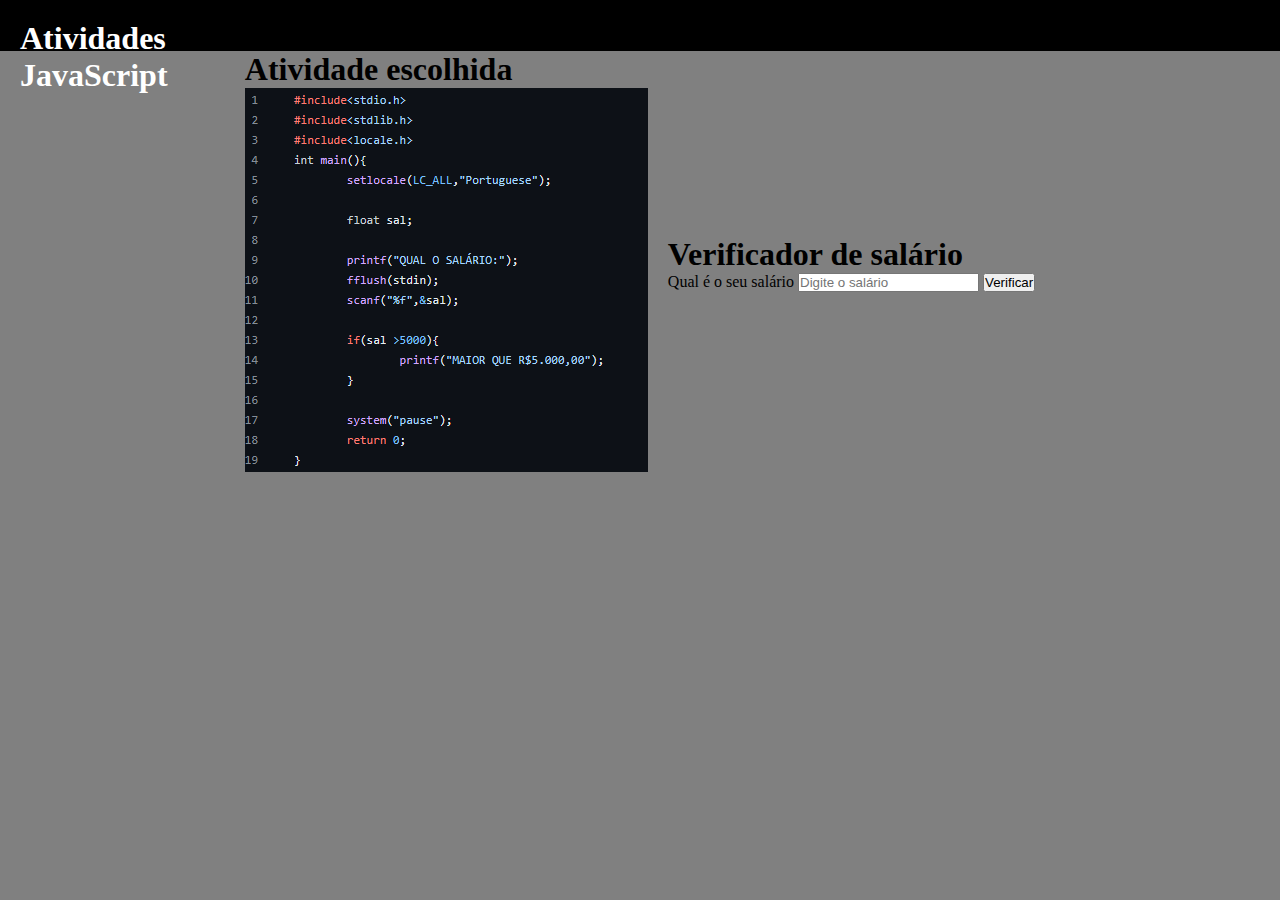
<file: atividadesemc/hub/atv1/index.html>
<!DOCTYPE html>
<html lang="en">
<head>
    <meta charset="UTF-8">
    <meta http-equiv="X-UA-Compatible" content="IE=edge">
    <meta name="viewport" content="width=device-width, initial-scale=1.0">
    <title>atividade1</title>
    <link rel="stylesheet" href="style.css">
    <script src="script.js"></script>
</head>
<header>
    <div class="esquerda">
        <h1 onclick="window.location.href='/hubmain/index.html'" style="color: white;">Atividades JavaScript</h1>
    </div>
    <div class="direita">
        <ul>
            <li><a href="/hub/atv2/index.html">atv2</a></li>
            <li><a href="/hub/atv3/index.html">atv3</a></li>
            <li><a href="/hub/atv4/index.html">atv4</a></li>
            <li><a href="/hub/atv5/index.html">atv5</a></li>
        </ul>
    </div>
</header>
<body style="background-color: grey;">
    <div class="wrap-all">
        <div class="foto">
            <h1 onclick="window.location.href='https://github.com/Andredev-dias/Base-de-Algoritmos-em-C/blob/master/if01.c'">Atividade escolhida</h1>
                <img src="imgif01.png" alt="">
        </div>
    <div>
        <h1>Verificador de salário</h1>
        <label for="salario">Qual é o seu salário</label>
        <input type="number" id="salario" placeholder="Digite o salário">
        <button id="verificarBtn">Verificar</button>
        <p id="resultado"></p>
    </div>

</body>
</html>
</file>
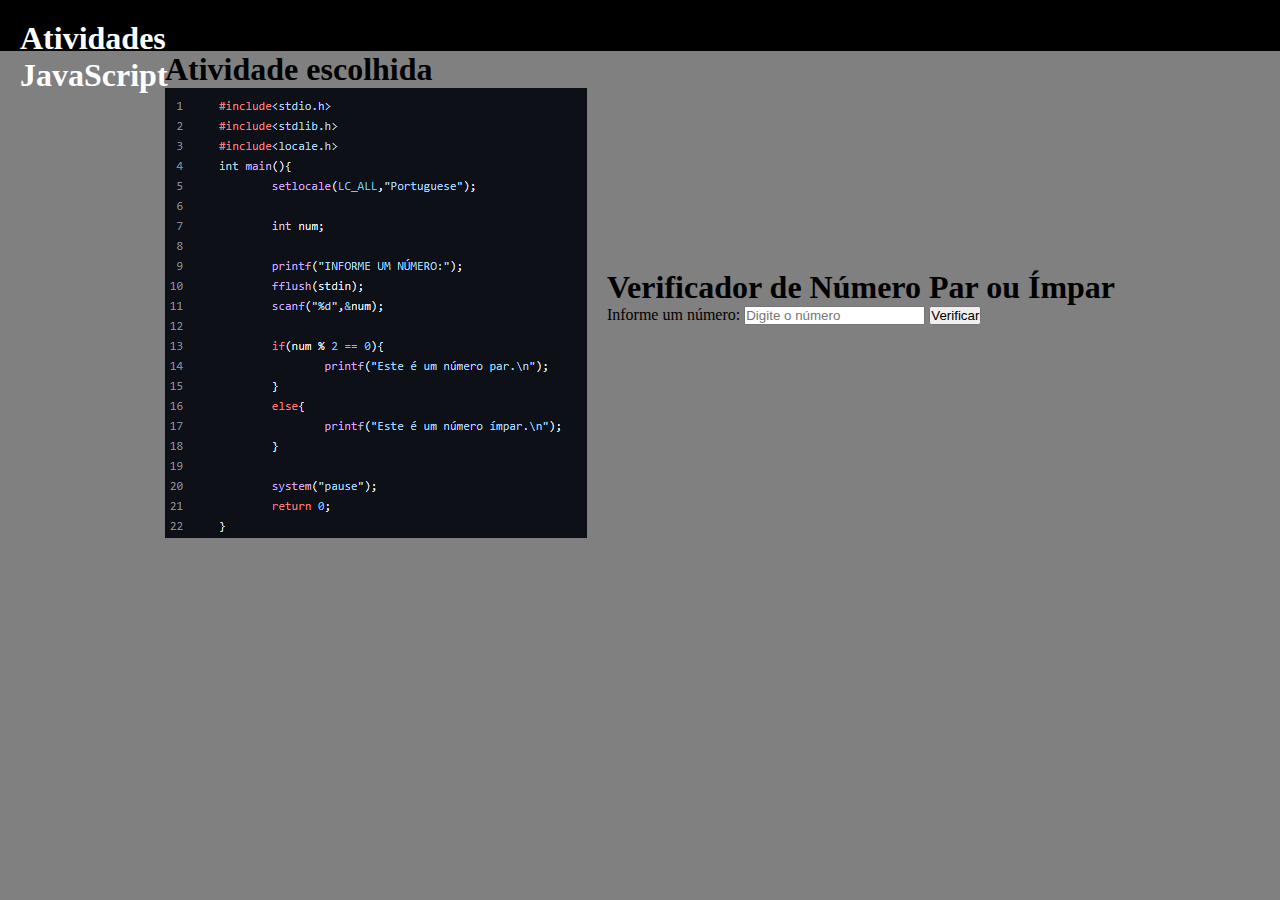
<file: atividadesemc/hub/atv2/index.html>
<!DOCTYPE html>
<html lang="en">
<head>
    <meta charset="UTF-8">
    <meta http-equiv="X-UA-Compatible" content="IE=edge">
    <meta name="viewport" content="width=device-width, initial-scale=1.0">
    <title>atividade2</title>
    <link rel="stylesheet" href="style.css">
    <script src="script.js"></script>
</head>
<header>
    <div class="esquerda">
        <h1 onclick="window.location.href='/hubmain/index.html'" style="color: white;">Atividades JavaScript</h1>
    </div>
    <div class="direita">
        <ul>
            <li><a href="/hub/atv1/index.html">atv1</a></li>
            <li><a href="/hub/atv3/index.html">atv3</a></li>
            <li><a href="/hub/atv4/index.html">atv4</a></li>
            <li><a href="/hub/atv5/index.html">atv5</a></li>
        </ul>
    </div>
</header>
<body style="background-color: grey;">
    <div class="wrap-all">
        <div class="foto">
            <h1 onclick="window.location.href='https://github.com/Andredev-dias/Base-de-Algoritmos-em-C/blob/master/if03.c'">Atividade escolhida</h1>
                <img src="imgif02.png" alt="">
        </div>
        <div class="container">
            <h1>Verificador de Número Par ou Ímpar</h1>
            <label for="numero">Informe um número:</label>
            <input type="number" id="numero" placeholder="Digite o número">
            <button id="verificarBtn">Verificar</button>
            <p id="resultado"></p>
        </div>
</body>
</html>
</file>
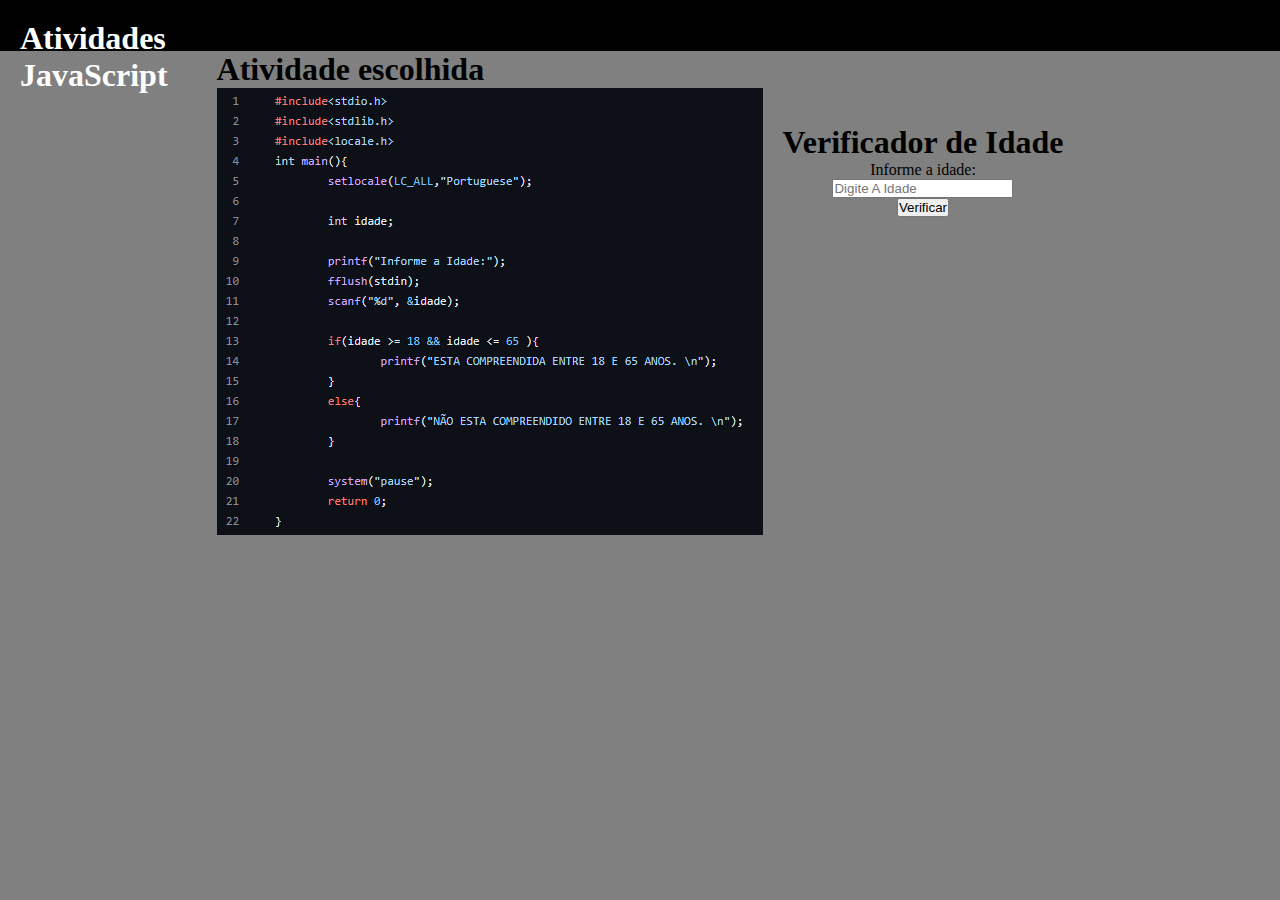
<file: atividadesemc/hub/atv3/index.html>
<!DOCTYPE html>
<html lang="en">
<head>
    <meta charset="UTF-8">
    <meta http-equiv="X-UA-Compatible" content="IE=edge">
    <meta name="viewport" content="width=device-width, initial-scale=1.0">
    <title>atividade4</title>
    <link rel="stylesheet" href="style.css">
    <script src="script.js"></script>
</head>
<header>
    <div class="esquerda">
        <h1 onclick="window.location.href='/hubmain/index.html'" style="color: white;">Atividades JavaScript</h1>
    </div>
    <div class="direita">
        <ul>
            <li><a href="/hub/atv1/index.html">atv1</a></li>
            <li><a href="/hub/atv2/index.html">atv2</a></li>
            <li><a href="/hub/atv4/index.html">atv4</a></li>
            <li><a href="/hub/atv5/index.html">atv5</a></li>
        </ul>
    </div>
</header>
<body style="background-color: grey;">
    <div class="wrap-all">
        <div class="foto">
            <h1 onclick="window.location.href='https://github.com/Andredev-dias/Base-de-Algoritmos-em-C/blob/master/ifcomE05.c'">Atividade escolhida</h1>
                <img src="imgifcom05.png" alt="">
        </div>
        <div class="container">
            <h1>Verificador de Idade</h1>
            <label for="age">Informe a idade:</label>
            <input type="number" id="age" placeholder="Digite A Idade">
            <button id="verificarBtn">Verificar</button>
            <p id="resultado"></p>
        </div>
</body>
</html>
</file>
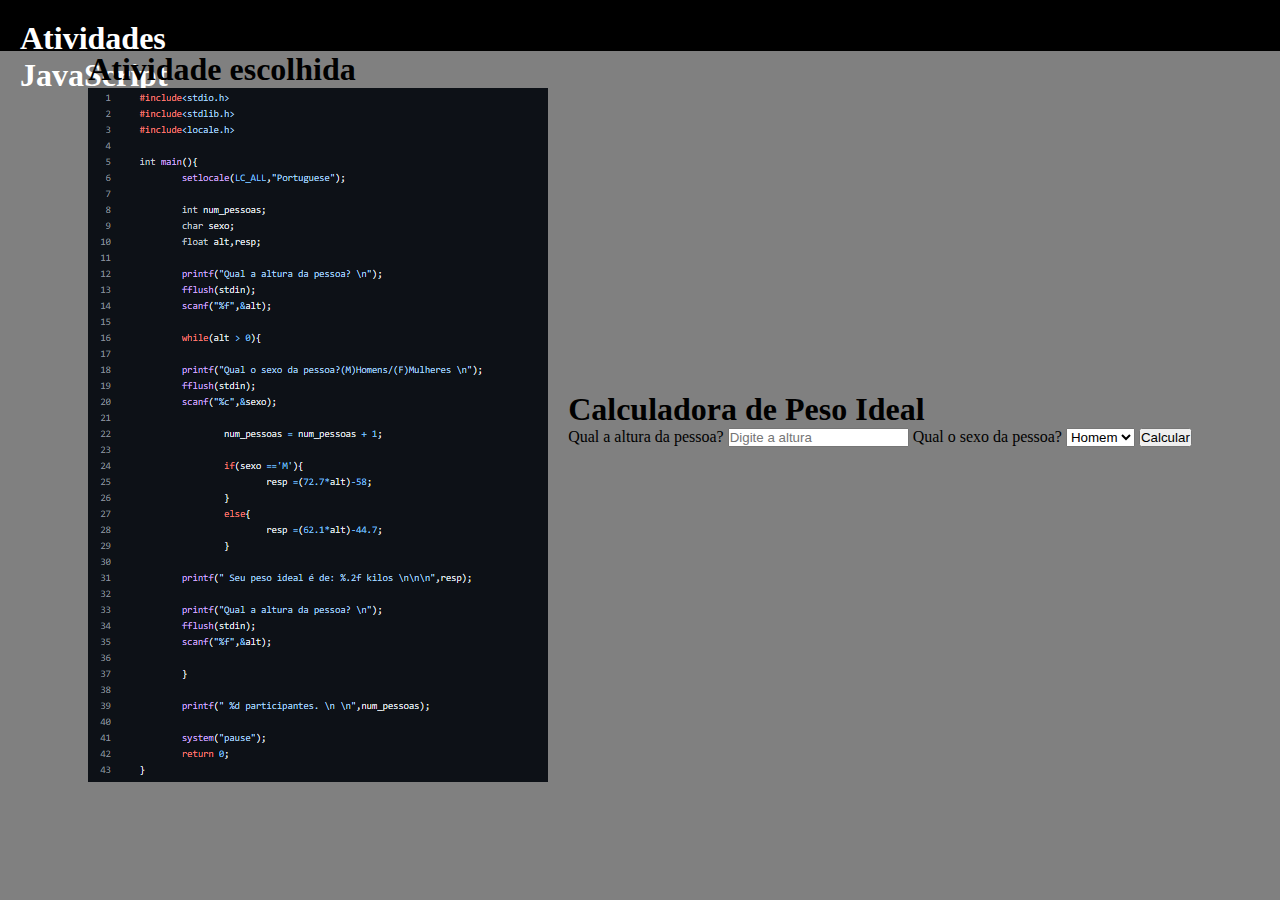
<file: atividadesemc/hub/atv4/index.html>
<!DOCTYPE html>
<html lang="en">
<head>
    <meta charset="UTF-8">
    <meta http-equiv="X-UA-Compatible" content="IE=edge">
    <meta name="viewport" content="width=device-width, initial-scale=1.0">
    <title>atividade1</title>
    <link rel="stylesheet" href="style.css">
    <script src="script.js"></script>
</head>
<header>
    <div class="esquerda">
        <h1 onclick="window.location.href='/hubmain/index.html'" style="color: white;">Atividades JavaScript</h1>
    </div>
    <div class="direita">
        <ul>
            <li><a href="/hub/atv1/index.html">atv1</a></li>
            <li><a href="/hub/atv2/index.html">atv2</a></li>
            <li><a href="/hub/atv3/index.html">atv3</a></li>
            <li><a href="/hub/atv5/index.html">atv5</a></li>
        </ul>
    </div>
</header>
<body style="background-color: grey;">
    <div class="wrap-all">
        <div class="foto">
            <h1 onclick="window.location.href='https://github.com/Andredev-dias/Base-de-Algoritmos-em-C/blob/master/ifcomE05.c'">Atividade escolhida</h1>
                <img src="imgwhile05.png" alt="">
        </div>
        <div class="container">
            <h1>Calculadora de Peso Ideal</h1>
            <label for="altura">Qual a altura da pessoa?</label>
            <input type="number" id="altura" step="0.01" placeholder="Digite a altura">
            <label for="sexo">Qual o sexo da pessoa?</label>
            <select id="sexo">
                <option value="M">Homem</option>
                <option value="F">Mulher</option>
            </select>
            <button id="calcularBtn">Calcular</button>
            <p id="resultado"></p>
            <p id="num_pessoas"></p>
        </div>
</body>
</html>
</file>
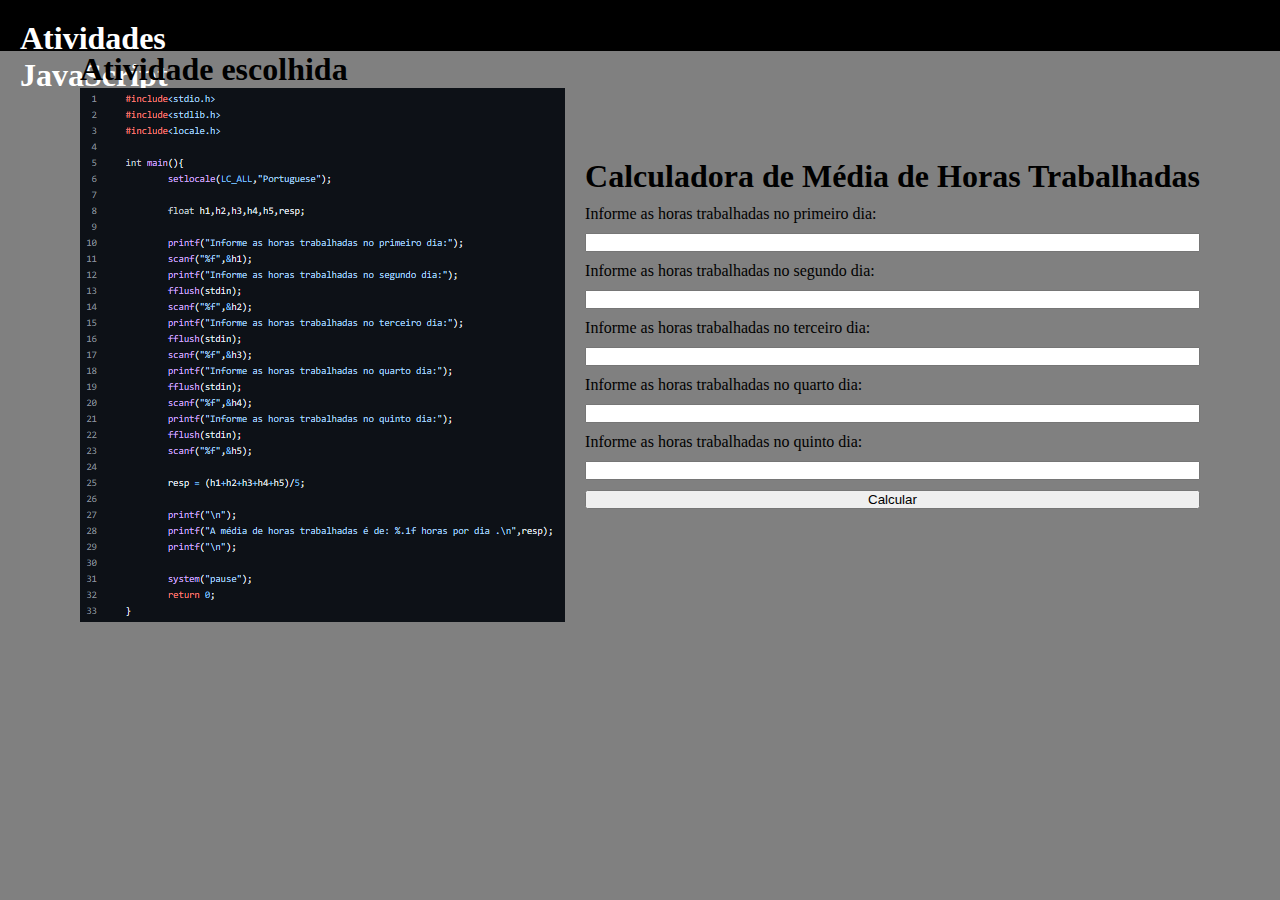
<file: atividadesemc/hub/atv5/index.html>
<!DOCTYPE html>
<html lang="en">
<head>
    <meta charset="UTF-8">
    <meta http-equiv="X-UA-Compatible" content="IE=edge">
    <meta name="viewport" content="width=device-width, initial-scale=1.0">
    <title>atividade1</title>
    <link rel="stylesheet" href="style.css">
    <script src="script.js"></script>
</head>
<header>
    <div class="esquerda">
        <h1 onclick="window.location.href='/hubmain/index.html'" style="color: white;">Atividades JavaScript</h1>
    </div>
    <div class="direita">
        <ul>
            <li><a href="/hub/atv1/index.html">atv1</a></li>
            <li><a href="/hub/atv2/index.html">atv2</a></li>
            <li><a href="/hub/atv3/index.html">atv3</a></li>
            <li><a href="/hub/atv4/index.html">atv4</a></li>
        </ul>
    </div>
</header>
<body style="background-color: grey;">
    <div class="wrap-all">
        <div class="foto">
            <h1 onclick="window.location.href='https://github.com/Andredev-dias/Base-de-Algoritmos-em-C/blob/master/aulapratica26.c'">Atividade escolhida</h1>
                <img src="imgaulapratica26.png" alt="">
        </div>
        <div class="container">
            <h1>Calculadora de Média de Horas Trabalhadas</h1>
            <label for="dia1">Informe as horas trabalhadas no primeiro dia:</label>
            <input type="number" id="dia1" step="0.01">
            <label for="dia2">Informe as horas trabalhadas no segundo dia:</label>
            <input type="number" id="dia2" step="0.01">
            <label for="dia3">Informe as horas trabalhadas no terceiro dia:</label>
            <input type="number" id="dia3" step="0.01">
            <label for="dia4">Informe as horas trabalhadas no quarto dia:</label>
            <input type="number" id="dia4" step="0.01">
            <label for="dia5">Informe as horas trabalhadas no quinto dia:</label>
            <input type="number" id="dia5" step="0.01">
            <button id="calcularBtn">Calcular</button>
            <p id="resultado"></p>
        </div>
</body>
</html>
</file>
<file: atividadesemc/hub/atv1/style.css>
*{
    margin: 0;
    padding: 0;
}
header{
    width: 100%;
    height: 4vw;
    background-color: black;
    display: flex;
}

.esquerda{
    display: flex;
    gap: 20px;
    padding: 20px;
}

.direita{
    display: flex;
    padding-left: 1100px;
    padding-top: 30px;
}

ul{
    display: flex;
    gap: 40px;
}

a{
    font-size: larger;
    text-decoration: none;
}

a:hover{
    text-decoration: underline;
}

.wrap-all{
    display: flex;
    flex-direction: row;
    align-items: center;
    justify-content: center;
    gap: 20px;
}

.trabalho{
    width: 500px;
    height: 679px; 
    padding-top:20px;
    border-radius: 9%;
}
</file>
<file: atividadesemc/hub/atv2/style.css>
*{
    margin: 0;
    padding: 0;
}
header{
    width: 100%;
    height: 4vw;
    background-color: black;
    display: flex;
}

.esquerda{
    display: flex;
    gap: 20px;
    padding: 20px;
}

.direita{
    display: flex;
    padding-left: 1100px;
    padding-top: 30px;
}

ul{
    display: flex;
    gap: 40px;
}

a{
    font-size: larger;
    text-decoration: none;
}

a:hover{
    text-decoration: underline;
}

.wrap-all{
    display: flex;
    flex-direction: row;
    align-items: center;
    justify-content: center;
    gap: 20px;
}

.trabalho{
    width: 500px;
    height: 679px; 
    padding-top:20px;
    border-radius: 9%;
}
</file>
<file: atividadesemc/hub/atv3/style.css>
*{
    margin: 0;
    padding: 0;
}
header{
    width: 100%;
    height: 4vw;
    background-color: black;
    display: flex;
}

.esquerda{
    display: flex;
    gap: 20px;
    padding: 20px;
}

.direita{
    display: flex;
    padding-left: 1100px;
    padding-top: 30px;
}

ul{
    display: flex;
    gap: 40px;
}

a{
    font-size: larger;
    text-decoration: none;
}

a:hover{
    text-decoration: underline;
}

.wrap-all{
    display: flex;
    flex-direction: row;
    align-items: center;
    justify-content: center;
    gap: 20px;
}

.trabalho{
    width: 500px;
    height: 679px; 
    padding-top:20px;
    border-radius: 9%;
}

.container{
    display: flex;
    align-items: center;
    flex-direction: column;
    justify-content: center;
    padding-bottom: 250px;

}
</file>
<file: atividadesemc/hub/atv4/style.css>
*{
    margin: 0;
    padding: 0;
}
header{
    width: 100%;
    height: 4vw;
    background-color: black;
    display: flex;
}

.esquerda{
    display: flex;
    gap: 20px;
    padding: 20px;
}

.direita{
    display: flex;
    padding-left: 1100px;
    padding-top: 30px;
}

ul{
    display: flex;
    gap: 40px;
}

a{
    font-size: larger;
    text-decoration: none;
}

a:hover{
    text-decoration: underline;
}

.wrap-all{
    display: flex;
    flex-direction: row;
    align-items: center;
    justify-content: center;
    gap: 20px;
}

.trabalho{
    width: 500px;
    height: 679px; 
    padding-top:20px;
    border-radius: 9%;
}
</file>
<file: atividadesemc/hub/atv5/style.css>
*{
    margin: 0;
    padding: 0;
}
header{
    width: 100%;
    height: 4vw;
    background-color: black;
    display: flex;
}

.esquerda{
    display: flex;
    gap: 20px;
    padding: 20px;
}

.direita{
    display: flex;
    padding-left: 1100px;
    padding-top: 30px;
}

ul{
    display: flex;
    gap: 40px;
}

a{
    font-size: larger;
    text-decoration: none;
}

a:hover{
    text-decoration: underline;
}

.wrap-all{
    display: flex;
    flex-direction: row;
    align-items: center;
    justify-content: center;
    gap: 20px;
}

.trabalho{
    width: 500px;
    height: 679px; 
    padding-top:20px;
    border-radius: 9%;
}

.container{
    display: flex;
    flex-direction: column;
    gap: 10px;
}
</file>
